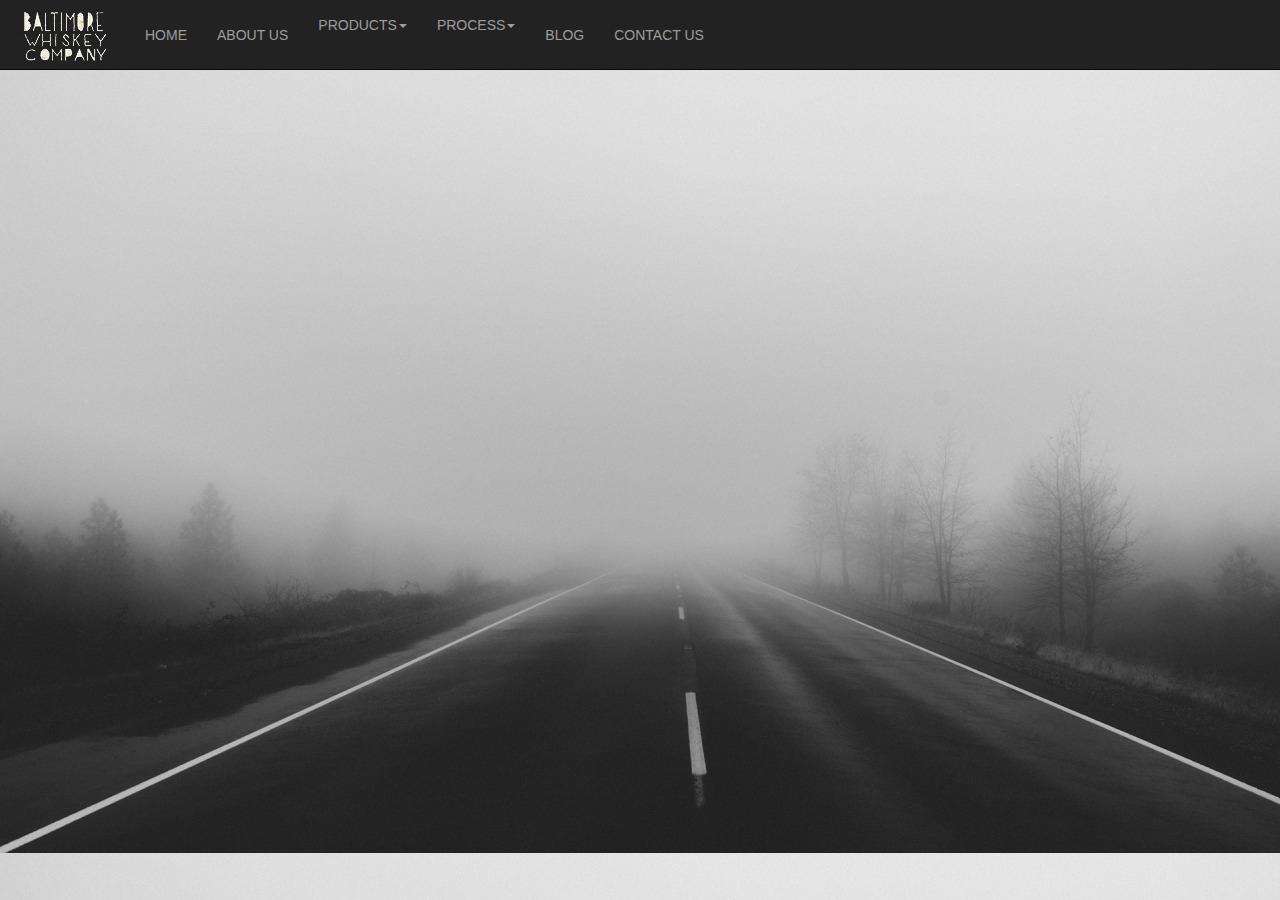
<file: index.html>
<!DOCTYPE html>
<html lang="en">
<head>
	<meta charset="utf-8">
	<meta http-equiv="X-UA-Compatible" content="IE=edge">
	<meta name="viewport" content="width=device-width, initial-scale=1">

	<title>BWC About Us</title>
	<link rel="stylesheet" href="css/bootstrap.min.css">
	<link rel ="stylesheet" href="css/main.css">
</head>
<body>
	<nav class="navbar navbar-inverse navbar-static-top">
	  <div class="container-fluid">
	    <!-- Brand and toggle get grouped for better mobile display -->
	    <div class="navbar-header">
	      <button type="button" class="navbar-toggle collapsed" data-toggle="collapse">
	        <span class="sr-only">Toggle navigation</span>
	        <span class="icon-bar"></span>
	        <span class="icon-bar"></span>
	        <span class="icon-bar"></span>
	      </button>
	      <a class="logo" href="index.html"><img src="images/navlogo.png"></a>
	    </div>

	    <!-- Collect the nav links, forms, and other content for toggling -->
	    <div class="collapse navbar-collapse">
	      <ul class="nav navbar-nav">
	      	<li class="navpad"><a href="index.html">HOME</a></li>
	        <li class="navpad"><a href="aboutus.html">ABOUT US<span class="sr-only">(current)</span></a></li>
	        <li class="dropdown">
	          <li class="dropdown">
                <a href="#" data-toggle="dropdown" class="dropdown-toggle">PRODUCTS<b class="caret"></b></a>
                <ul class="dropdown-menu">
                  <li><a href="#">MARYLAND RYE WHISKEY</a></li>
                  <li><a href="#">RYE BARREL-RESTED GIN</a></li>
                  <li><a href="#">EAU DE VIE</a></li>
                  <li><a href="#">CREAM LIQUEUR</a></li>
                </ul>
            </li>
	        </li>
	        <li class="navpad">
	          <li class="dropdown">
                <a href="#" data-toggle="dropdown" class="dropdown-toggle">PROCESS<b class="caret"></b></a>
                <ul class="dropdown-menu">
                  <li><a href="#">Inbox</a></li>
                  <li><a href="#">Drafts</a></li>
                  <li><a href="#">Sent Items</a></li>
                  <li class="divider"></li>
                  <li><a href="#">Trash</a></li>
              </ul>
            </li>
	        </li>
	        <li class="navpad"><a href="contact.html">BLOG</a></li>
	        <li class="navpad"><a href="contact.html">CONTACT US</a></li>
	      </ul>
	     
	    </div><!-- /.navbar-collapse -->
	  </div><!-- /.container-fluid -->
	</nav>
	<!--<div class="container-fluid">
		<div class="row text-center">
			<div class="col-md-6">
				<img class="about_us_content"src="http://www.placehold.it/300/300" alt="">
			</div>
			<div class="col-md-6">
				<h1 class="about_us_content">ABOUT US</h1>
				<p class="about_us_content">Lorem ipsum dolor sit amet, consectetur adipisicing elit. Consectetur fuga repudiandae dolore provident doloribus labore laborum ea explicabo quasi adipisci voluptates, iusto, soluta itaque a suscipit eligendi perspiciatis aspernatur sed. Lorem ipsum dolor sit amet, consectetur adipisicing elit. A neque explicabo incidunt, obcaecati qui quia provident hic in dolorum eligendi, sit voluptates molestiae quam maxime pariatur dicta sint quasi aliquam?</p>
			</div>
		</div>
	</div>-->
</body>
</html>
</file>
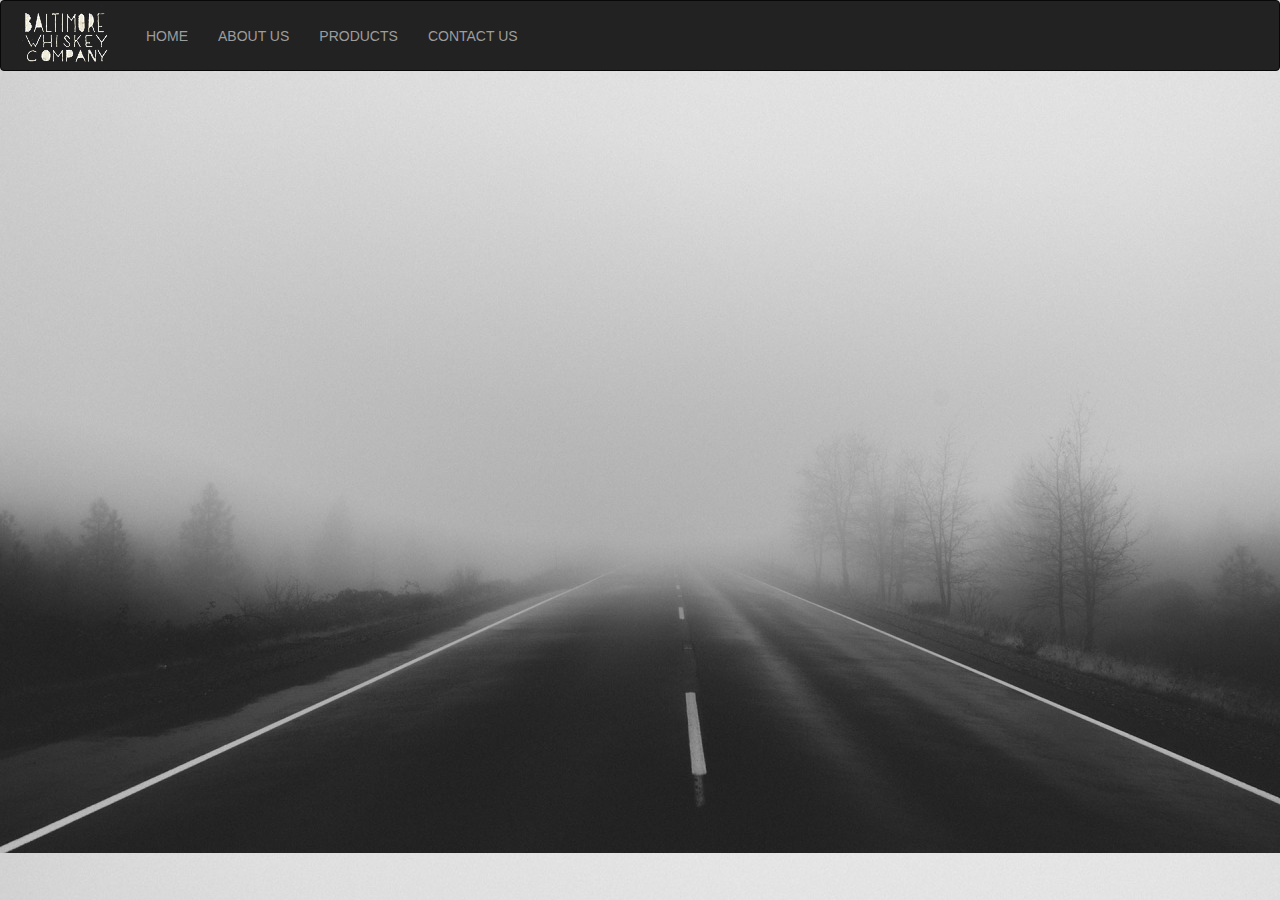
<file: aboutus.html>
<!DOCTYPE html>
<html lang="en">
<head>
	<meta charset="utf-8">
	<meta http-equiv="X-UA-Compatible" content="IE=edge">
	<meta name="viewport" content="width=device-width, initial-scale=1">

	<title>BWC About Us</title>
	<link rel="stylesheet" href="css/bootstrap.min.css">
	<link rel ="stylesheet" href="css/main.css">
</head>
<body>
	<nav class="navbar navbar-inverse">
	  <div class="container-fluid">
	    <!-- Brand and toggle get grouped for better mobile display -->
	    <div class="navbar-header">
	      <button type="button" class="navbar-toggle collapsed" data-toggle="collapse" data-target="#bs-example-navbar-collapse-1">
	        <span class="sr-only">Toggle navigation</span>
	        <span class="icon-bar"></span>
	        <span class="icon-bar"></span>
	        <span class="icon-bar"></span>
	      </button>
	      <a class="logo" href="index.html"><img src="images/navlogo.png"></a>
	    </div>

	    <!-- Collect the nav links, forms, and other content for toggling -->
	    <div class="collapse navbar-collapse" id="bs-example-navbar-collapse-1">
	      <ul class="nav navbar-nav">
	      	<li class="navpad"><a href="index.html">HOME</a></li>
	        <li class="navpad"><a href="aboutus.html">ABOUT US<span class="sr-only">(current)</span></a></li>
	        <li class="navpad"><a href="products.html">PRODUCTS</a></li>
	        <li class="navpad"><a href="contact.html">CONTACT US</a></li>
	      </ul>
	     
	    </div><!-- /.navbar-collapse -->
	  </div><!-- /.container-fluid -->
	</nav>
	<!--<div class="container-fluid">
		<div class="row text-center">
			<div class="col-md-6">
				<img class="about_us_content"src="http://www.placehold.it/300/300" alt="">
			</div>
			<div class="col-md-6">
				<h1 class="about_us_content">ABOUT US</h1>
				<p class="about_us_content">Lorem ipsum dolor sit amet, consectetur adipisicing elit. Consectetur fuga repudiandae dolore provident doloribus labore laborum ea explicabo quasi adipisci voluptates, iusto, soluta itaque a suscipit eligendi perspiciatis aspernatur sed. Lorem ipsum dolor sit amet, consectetur adipisicing elit. A neque explicabo incidunt, obcaecati qui quia provident hic in dolorum eligendi, sit voluptates molestiae quam maxime pariatur dicta sint quasi aliquam?</p>
			</div>
		</div>
	</div>-->
</body>
</html>
</file>
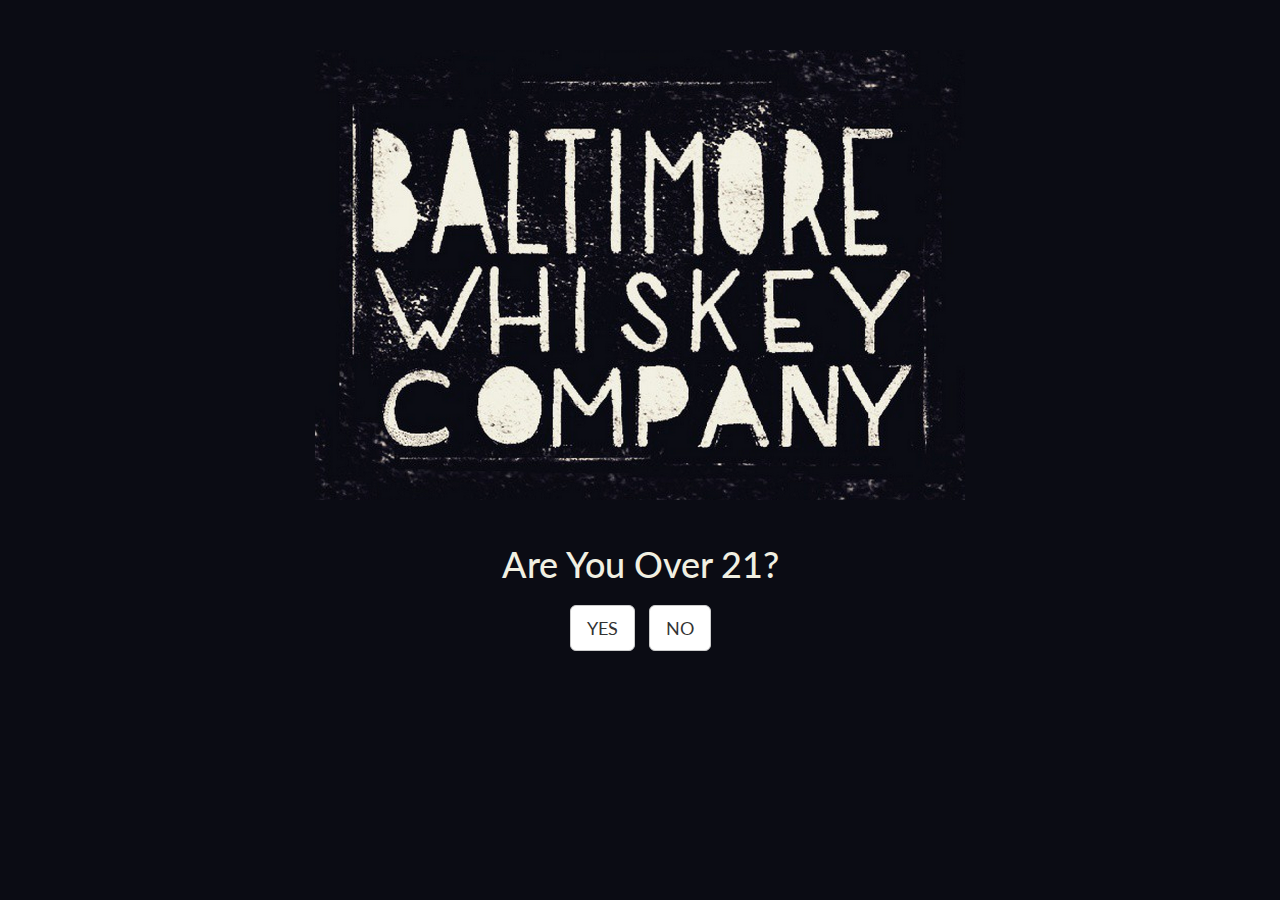
<file: splash.html>
<!DOCTYPE html>
<html lang="en">
<head>
	<meta charset="utf-8">
	<meta http-equiv="X-UA-Compatible" content="IE=edge">
	<meta name="viewport" content="width=device-width, initial-scale=1">

	<title>Baltimore Whiskey Company</title>
	<link rel="stylesheet" href="css/bootstrap.min.css">
	<link rel ="stylesheet" href="css/splash.css">
	<link href='http://fonts.googleapis.com/css?family=Lato:700' rel='stylesheet' type='text/css'>
</head>
<body>
	<div class="container-fluid">
			<div class="row text-center">
				<div class="col-md-12">
					<img class="splash img-responsive" alt="Baltimore Whiskey Company Logo" src="images/bwcsimple.png">
				</div>
			</div>
			<div class="row text-center">
				<div class="col-md-12">
					<div>
						<h1>Are You Over 21?</h1>
						<button type="button" class="btn btn-default btn-lg">YES</button>
						<button type="button" class="btn btn-default btn-lg">NO</button>
					</div>
				</div>
			</div>
	</div>
</body>
</html>
</file>
<file: css/main.css>
.splash {
	width:650px;
	margin:0 auto;
	padding: 50px 0 25px 0;
}

* {
	list-style: none;
}
button {
	margin: 10px 5px;
}

.logo {
	width:10px;
	margin-right: 15px;
}

.navpad {
	margin-top: 10px;
}

body {
	background-image: url("../images/road.jpg");
	background-color: #0B0C14;
	color:#f1f0e2;
	font-family: 'Lato', sans-serif;
}
.about_us_content {
	display:inline-block;
	margin:0;
	color:#0B0C14;
}
</file>
<file: css/splash.css>
img {
	width:650px;
	margin:0 auto;
	padding: 50px 0 25px 0;
}

* {
	background-color: #0B0C14;
	color:#f1f0e2;
	font-family: 'Lato', sans-serif;
}
button {
	margin: 10px 5px;
}
</file>
